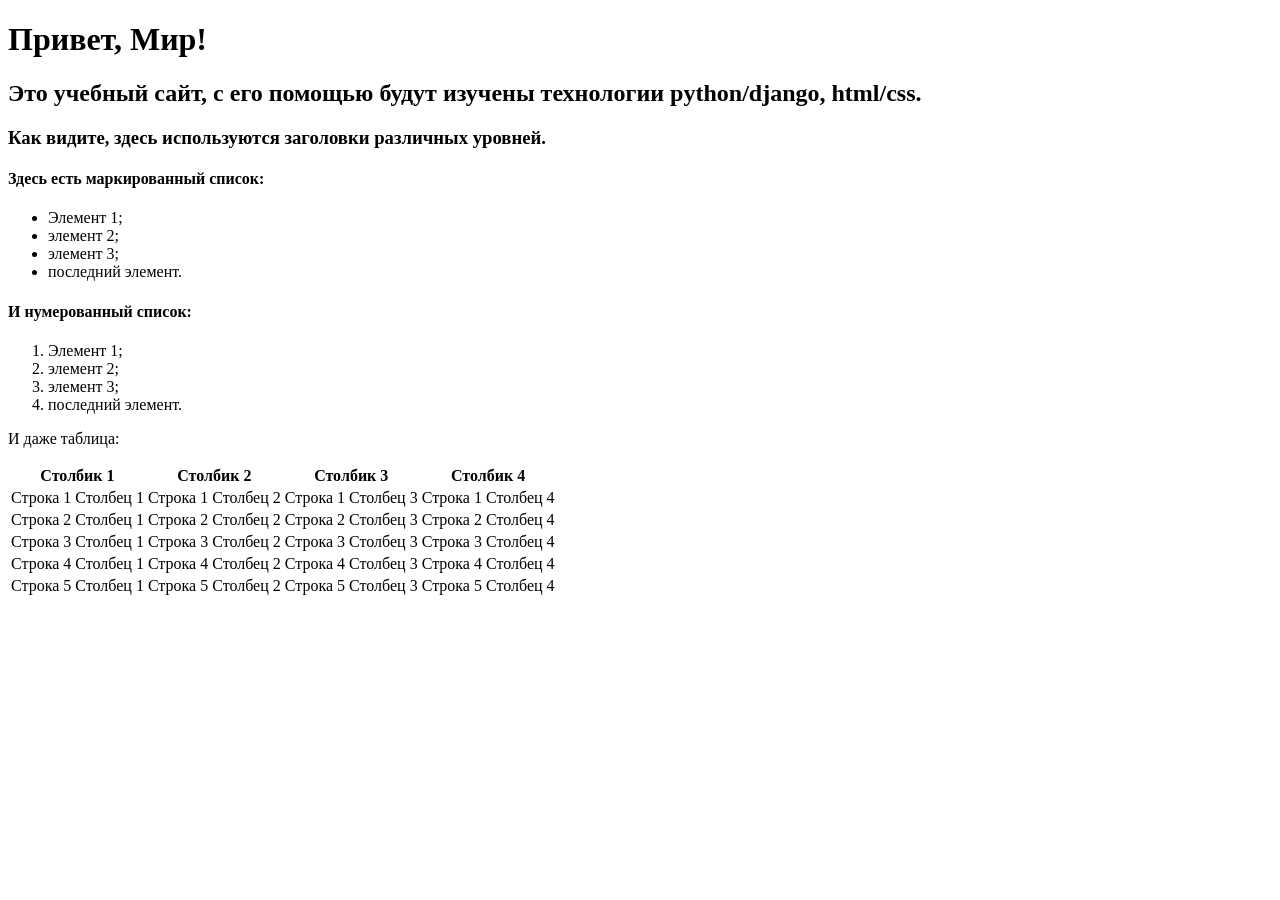
<file: lab2/helloworld/flatpages/templates/index.html>
<!DOCTYPE html>
<html>
<head>
    <meta charset="UTF-8">
    <title>Привет, Мир!</title>
</head>
<body>
    <h1>Привет, Мир!</h1>
    <h2>Это учебный сайт, с его помощью будут изучены технологии python/django, html/css.</h2>
    <h3>Как видите, здесь используются заголовки различных уровней.</h3>

    <h4>Здесь есть маркированный список:</h4>
    <ul>
        <li>Элемент 1;</li>
        <li>элемент 2;</li>
        <li>элемент 3;</li>
        <li>последний элемент.</li>
    </ul>

    <h4>И нумерованный список:</h4>
    <ol>
        <li>Элемент 1;</li>
        <li>элемент 2;</li>
        <li>элемент 3;</li>
        <li>последний элемент.</li>
    </ol>

    <p>И даже таблица:</p>
    <table border="0">
        <thead>
            <tr>
                <th>Столбик 1</th>
                <th>Столбик 2</th>
                <th>Столбик 3</th>
                <th>Столбик 4</th>
            </tr>
        </thead>
        <tr>
            <td>Строка 1 Столбец 1</td>
            <td>Строка 1 Столбец 2</td>
            <td>Строка 1 Столбец 3</td>
            <td>Строка 1 Столбец 4</td>
        </tr>
        <tr>
            <td>Строка 2 Столбец 1</td>
            <td>Строка 2 Столбец 2</td>
            <td>Строка 2 Столбец 3</td>
            <td>Строка 2 Столбец 4</td>
        </tr>
        <tr>
            <td>Строка 3 Столбец 1</td>
            <td>Строка 3 Столбец 2</td>
            <td>Строка 3 Столбец 3</td>
            <td>Строка 3 Столбец 4</td>
        </tr>
        <tr>
            <td>Строка 4 Столбец 1</td>
            <td>Строка 4 Столбец 2</td>
            <td>Строка 4 Столбец 3</td>
            <td>Строка 4 Столбец 4</td>
        </tr>
        <tr>
            <td>Строка 5 Столбец 1</td>
            <td>Строка 5 Столбец 2</td>
            <td>Строка 5 Столбец 3</td>
            <td>Строка 5 Столбец 4</td>
        </tr>
    </table>
</body>
</html>
</file>
